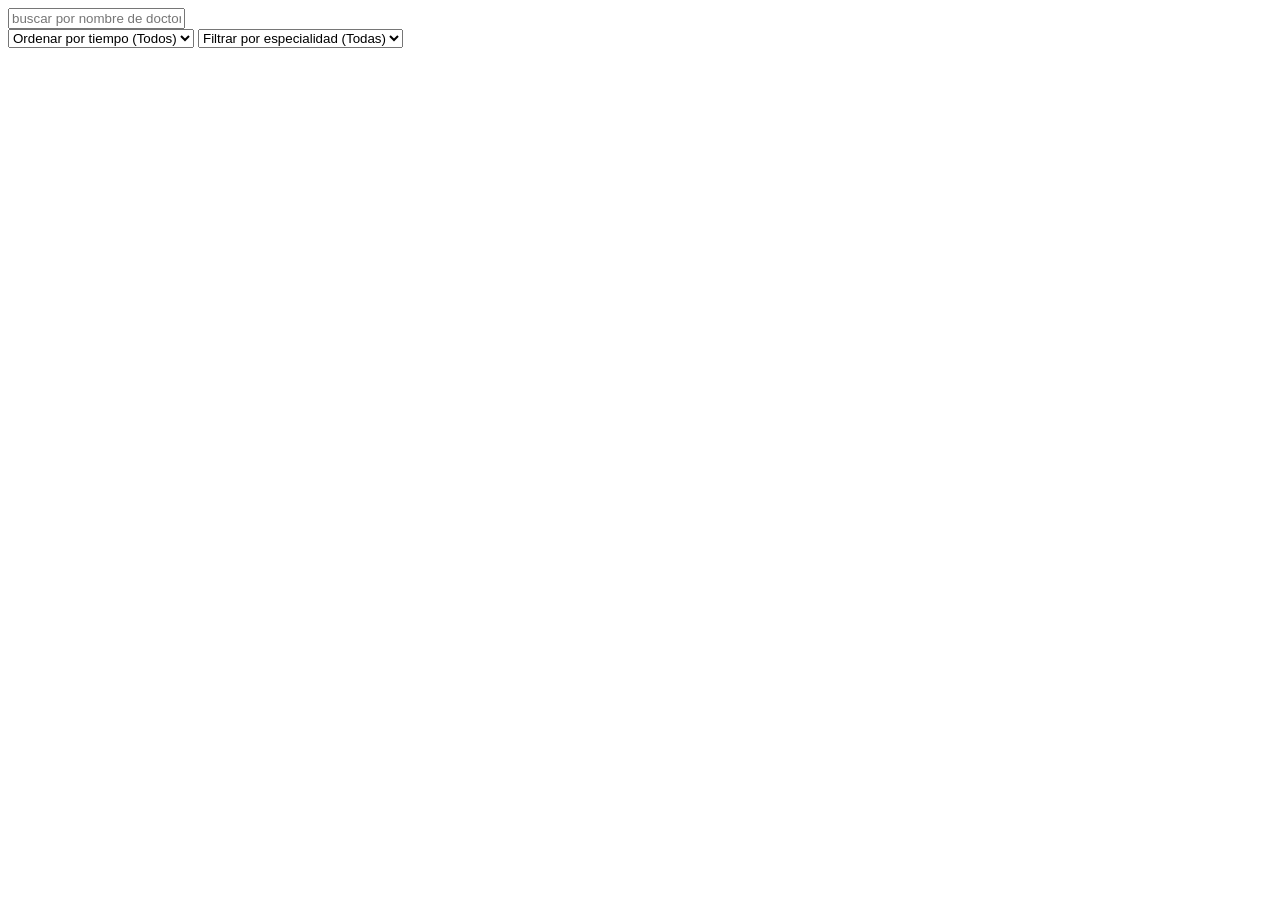
<file: app/src/main/resources/templates/admin/adminDashboard.html>
<!-- adminDashboard.html -->
<!DOCTYPE html>
<html lang="es" xmlns:th="http://www.thymeleaf.org">
<head>
    <meta charset="UTF-8">
    <title>Panel de Administración</title>
    <link rel="icon" type="image/png" th:href="@{/assets/images/logo/Logo.png}" />
    
    <!-- Enlaces CSS -->
    <link rel="stylesheet" th:href="@{/assets/css/adminDashboard.css}">
    <link rel="stylesheet" th:href="@{/assets/css/style.css}">

    <!-- Archivos JavaScript con defer -->
    <script th:src="@{/js/render.js}" defer></script>
    <script th:src="@{/js/util.js}" defer></script>
    <script th:src="@{/js/components/header.js}" defer></script>
    <script th:src="@{/js/components/footer.js}" defer></script>
</head>
<body onload="renderContent()">
    <div class="container">
        <div class="wrapper">
            <!-- Header dinámico -->
            <div id="header"></div>

            <!-- Contenido principal -->
            <main class="main-content">
                <!-- Barra de búsqueda -->
                <input type="text" id="searchBar" placeholder="buscar por nombre de doctor" />

                <!-- Sección de filtros -->
                <div class="filter-wrapper">
                    <select class="filter-select" id="filterTime">
                        <option value="">Ordenar por tiempo (Todos)</option>
                        <option value="AM">AM</option>
                        <option value="PM">PM</option>
                    </select>
                    
                    <select class="filter-select" id="filterSpecialty">
                        <option value="">Filtrar por especialidad (Todas)</option>
                        <option value="Cardiology">Cardiología</option>
                        <option value="Dentistry">Odontología</option>
                        <option value="Pediatrics">Pediatría</option>
                        <option value="General">Medicina General</option>
                    </select>
                </div>

                <!-- Lista dinámica de doctores -->
                <div id="content"></div>
            </main>

            <!-- Footer dinámico -->
            <div id="footer"></div>
        </div>
    </div>

    <!-- Modal para agregar doctores -->
    <div id="modal" class="modal" style="display: none;">
        <div class="modal-content">
            <span id="closeModal" class="close">&times;</span>
            <div id="modal-body"></div>
        </div>
    </div>

    <!-- Archivos JavaScript específicos del panel -->
    <script type="module" th:src="@{/js/adminDashboard.js}" defer></script>
    <script type="module" th:src="@{/js/components/doctorCard.js}" defer></script>
</body>
</html>
</file>
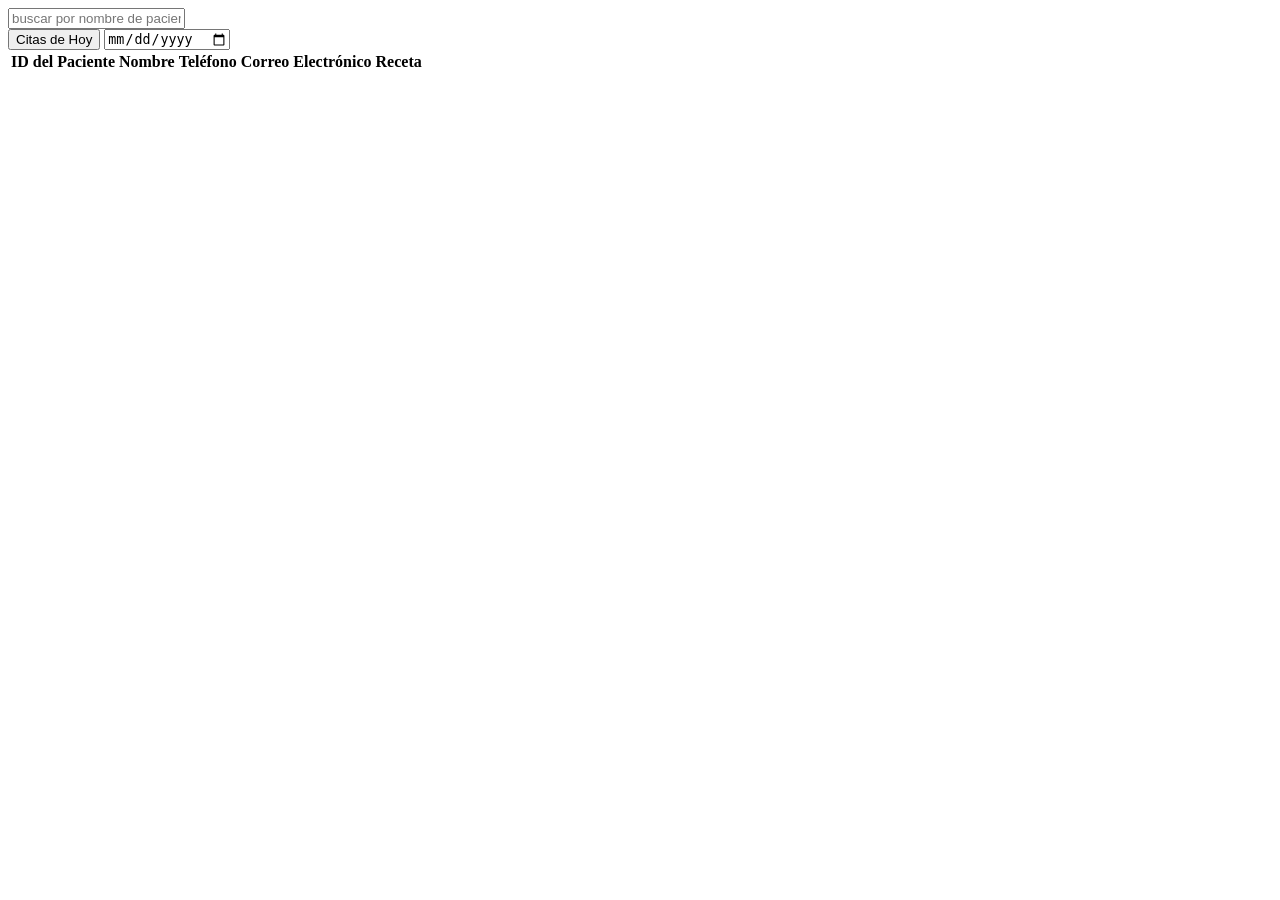
<file: app/src/main/resources/templates/doctor/doctorDashboard.html>
<!-- doctorDashboard.html -->
<!DOCTYPE html>
<html lang="en" xmlns:th="http://www.thymeleaf.org">
<head>
    <meta charset="UTF-8">
    <title>DoctorDashboard</title>
    <link rel="icon" type="image/png" th:href="@{/assets/images/logo/Logo.png}" />
    
    <!-- Hojas de estilo -->
    <link rel="stylesheet" th:href="@{/assets/css/adminDashboard.css}">
    <link rel="stylesheet" th:href="@{/assets/css/doctorDashboard.css}">
    <link rel="stylesheet" th:href="@{/assets/css/style.css}">

    <!-- Scripts con defer -->
    <script th:src="@{/js/render.js}" defer></script>
    <script th:src="@{/js/util.js}" defer></script>
    <script th:src="@{/js/components/header.js}" defer></script>
    <script th:src="@{/js/components/footer.js}" defer></script>
    <script th:src="@{/js/components/patientRows.js}" defer></script>
    <script type="module" th:src="@{/js/services/patientServices.js}" defer></script>
    <script type="module" th:src="@{/js/doctorDashboard.js}" defer></script>
</head>
<body onload="renderContent()">
    <div class="container">
        <div class="wrapper">
            <!-- Header dinámico -->
            <div id="header"></div>

            <!-- Panel principal -->
            <main class="main-content">
                <!-- Barra de búsqueda -->
                <input type="text" id="searchBar" placeholder="buscar por nombre de paciente" />

                <!-- Sección de filtros -->
                <div class="filter-wrapper">
                    <button id="todayButton" class="filter-btn">Citas de Hoy</button>
                    <input type="date" id="datePicker" class="date-picker-input" />
                </div>

                <!-- Tabla de registros de pacientes -->
                <div class="table-container">
                    <table id="patientTable">
                        <thead>
                            <tr>
                                <th>ID del Paciente</th>
                                <th>Nombre</th>
                                <th>Teléfono</th>
                                <th>Correo Electrónico</th>
                                <th>Receta</th>
                            </tr>
                        </thead>
                        <tbody id="patientTableBody">
                            <!-- Los registros correspondientes se poblarán dinámicamente -->
                        </tbody>
                    </table>
                </div>
            </main>

            <!-- Footer dinámico -->
            <div id="footer"></div>
        </div>
    </div>
</body>
</html>
</file>
